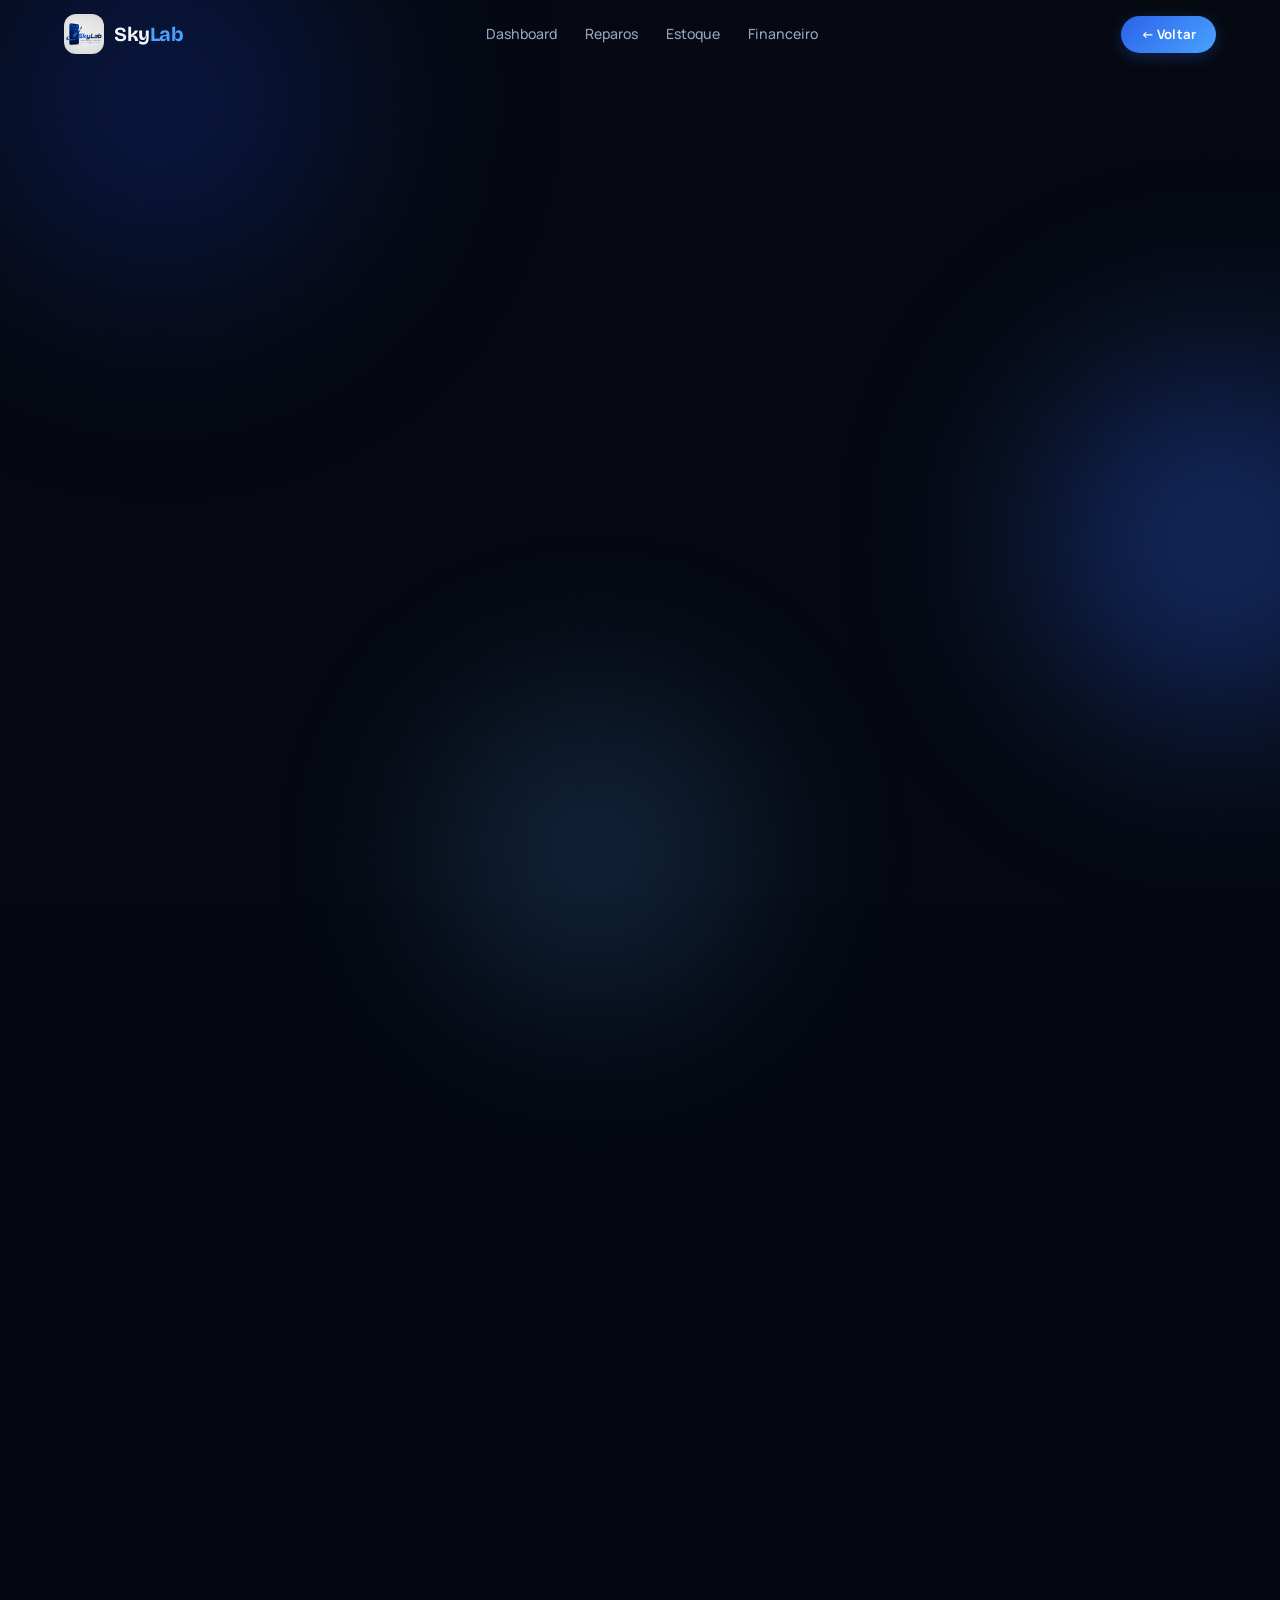
<file: pages/film.html>
<!DOCTYPE html>
<html lang="pt-BR">
<head>
  <meta charset="UTF-8" />
  <meta name="viewport" content="width=device-width, initial-scale=1.0" />
  <title>SkyLab TecGestor — Películas Compatíveis</title>
  <link rel="icon" type="image/png" href="../assets/logo.png" />
  <link rel="stylesheet" href="../style.css" />
  <style>
    .film-page{max-width:1040px;margin:0 auto;padding:20px 16px}
    .film-logo{display:flex;align-items:center;gap:8px;margin-bottom:24px}
    .film-logo img{width:32px;height:32px;border-radius:8px;object-fit:contain}
    .film-logo__text{font-size:.75rem;font-weight:700;color:var(--text-2)}
    .film-logo__sub{font-size:.6rem;color:var(--text-3);text-transform:uppercase;letter-spacing:.08em}

    .film-hero{text-align:center;margin-bottom:28px}
    .film-hero h1{font-size:1.9rem;font-weight:800;color:var(--text-1);line-height:1.2;margin-bottom:10px}
    .film-hero h1 span{color:var(--blue-bright)}
    .film-hero p{font-size:.88rem;color:var(--text-2);max-width:480px;margin:0 auto}

    .film-search-wrap{max-width:560px;margin:0 auto 12px;position:relative}
    .film-search{width:100%;background:rgba(255,255,255,.04);border:1px solid var(--border);border-radius:14px;padding:13px 16px 13px 44px;color:var(--text-1);font-size:.95rem;font-family:var(--f-body);outline:none;transition:.2s}
    .film-search:focus{border-color:var(--blue-bright);background:rgba(43,98,232,.05)}
    .film-search::placeholder{color:var(--text-3)}
    .film-search-icon{position:absolute;left:15px;top:50%;transform:translateY(-50%);color:var(--text-3);width:18px;height:18px}

    .film-recents{display:flex;align-items:center;gap:8px;justify-content:center;flex-wrap:wrap;margin-bottom:18px;font-size:.75rem;color:var(--text-3)}
    .film-recent-tag{display:inline-flex;align-items:center;gap:4px;background:rgba(255,255,255,.05);border:1px solid var(--border);border-radius:6px;padding:3px 10px;cursor:pointer;transition:.15s;color:var(--text-2);font-size:.72rem}
    .film-recent-tag:hover{border-color:var(--blue-bright);color:var(--blue-bright)}

    /* BRAND TABS */
    .brand-tabs{display:flex;gap:6px;justify-content:center;flex-wrap:wrap;margin-bottom:20px}
    .brand-tab{padding:7px 18px;border-radius:999px;border:1px solid var(--border);background:transparent;color:var(--text-2);font-size:.8rem;font-weight:600;cursor:pointer;transition:.15s;font-family:var(--f-body)}
    .brand-tab.active{background:var(--blue-core);border-color:var(--blue-core);color:#fff}
    .brand-tab:not(.active):hover{border-color:var(--border-hover);color:var(--text-1)}

    /* INFO PANELS */
    .film-info-row{display:grid;grid-template-columns:1fr 220px;gap:12px;margin-bottom:24px}
    .film-how{background:rgba(255,255,255,.03);border:1px solid var(--border);border-radius:14px;padding:16px}
    .film-how__icon{width:30px;height:30px;border-radius:8px;background:var(--blue-core);display:inline-flex;align-items:center;justify-content:center;margin-bottom:8px}
    .film-how__icon svg{width:16px;height:16px;color:#fff}
    .film-how h3{font-size:.82rem;font-weight:700;color:var(--text-1);margin-bottom:6px}
    .film-how p{font-size:.77rem;color:var(--text-2);line-height:1.5}
    .film-how a{color:var(--blue-bright);font-weight:600}
    .mold-guide{background:rgba(255,255,255,.03);border:1px solid var(--border);border-radius:14px;padding:14px}
    .mold-guide__title{font-size:.6rem;font-weight:800;text-transform:uppercase;letter-spacing:.1em;color:var(--text-3);margin-bottom:10px;text-align:center}
    .mold-icons{display:grid;grid-template-columns:repeat(4,1fr);gap:4px}
    .mold-icon{display:flex;flex-direction:column;align-items:center;gap:4px;padding:8px 4px}
    .mold-phone{width:28px;height:46px;border:2px solid var(--border-hover);border-radius:6px;position:relative;background:rgba(255,255,255,.04)}
    .mold-phone--notch::before{content:'';position:absolute;top:3px;left:50%;transform:translateX(-50%);width:12px;height:3px;background:var(--border-hover);border-radius:999px}
    .mold-phone--furo::before{content:'';position:absolute;top:5px;left:50%;transform:translateX(-50%);width:5px;height:5px;background:var(--border-hover);border-radius:50%}
    .mold-phone--gota::before{content:'';position:absolute;top:2px;left:50%;transform:translateX(-50%);width:8px;height:8px;background:var(--border-hover);border-radius:50% 50% 50% 50% / 60% 60% 40% 40%}
    .mold-phone--ilha::before{content:'';position:absolute;top:4px;left:50%;transform:translateX(-50%);width:14px;height:5px;background:var(--border-hover);border-radius:4px}
    .mold-label{font-size:.6rem;color:var(--text-3);font-weight:600;text-align:center}

    /* BRAND SECTIONS */
    .brand-section{background:rgba(255,255,255,.02);border:1px solid var(--border);border-radius:16px;overflow:hidden;margin-bottom:16px}
    .brand-section__header{display:flex;align-items:center;justify-content:space-between;padding:14px 18px;border-bottom:1px solid var(--border)}
    .brand-section__info{display:flex;align-items:center;gap:10px}
    .brand-icon{width:32px;height:32px;border-radius:8px;display:flex;align-items:center;justify-content:center;font-size:18px;font-weight:700}
    .brand-name{font-size:.9rem;font-weight:700;color:var(--text-1)}
    .molde-count{font-size:.72rem;color:var(--text-2);background:rgba(255,255,255,.06);padding:3px 10px;border-radius:999px;font-weight:600}
    .compat-note{display:flex;gap:8px;padding:10px 16px;background:rgba(245,158,11,.06);border-bottom:1px solid rgba(245,158,11,.15);font-size:.74rem;color:var(--amber)}
    .compat-note svg{width:14px;height:14px;flex-shrink:0;margin-top:1px}

    .compat-table{width:100%;border-collapse:collapse}
    .compat-table th{font-size:.6rem;font-weight:800;text-transform:uppercase;letter-spacing:.08em;color:var(--text-3);padding:10px 14px;text-align:left;border-bottom:1px solid var(--border)}
    .compat-table td{padding:12px 14px;border-bottom:1px solid rgba(255,255,255,.04);vertical-align:top}
    .compat-table tr:last-child td{border-bottom:none}
    .compat-table tbody tr:hover td{background:rgba(255,255,255,.02)}
    .molde-name{font-size:.85rem;font-weight:700;color:var(--text-1)}
    .molde-size{font-size:.7rem;color:var(--text-3);margin-bottom:4px}
    .cobre-badge{display:inline-flex;align-items:center;gap:4px;background:rgba(16,185,129,.08);border:1px solid rgba(16,185,129,.15);color:var(--emerald);border-radius:999px;padding:2px 10px;font-size:.62rem;font-weight:700;cursor:pointer;margin-top:4px}
    .model-tags{display:flex;flex-wrap:wrap;gap:5px}
    .model-tag{display:inline-block;background:rgba(255,255,255,.06);border:1px solid var(--border);border-radius:6px;padding:2px 9px;font-size:.72rem;color:var(--text-1);font-weight:500}
    .model-tag--primary{background:rgba(43,98,232,.1);border-color:rgba(43,98,232,.25);color:var(--blue-bright)}
    .cross-tag{display:inline-block;background:rgba(139,92,246,.08);border:1px solid rgba(139,92,246,.2);border-radius:6px;padding:2px 9px;font-size:.72rem;color:var(--purple);font-weight:500}
    .mold-note{display:flex;gap:6px;background:rgba(245,158,11,.06);border:1px solid rgba(245,158,11,.15);border-radius:8px;padding:8px 10px;font-size:.7rem;color:var(--amber);margin-top:8px;line-height:1.4}
    .mold-note svg{width:12px;height:12px;flex-shrink:0;margin-top:1px}
    .copy-btn{width:28px;height:28px;border-radius:7px;border:1px solid var(--border);background:rgba(255,255,255,.03);color:var(--text-3);display:flex;align-items:center;justify-content:center;cursor:pointer;transition:.15s}
    .copy-btn:hover{background:rgba(255,255,255,.08);color:var(--text-1)}
    .copy-btn svg{width:13px;height:13px}

    /* SEARCH RESULTS */
    .search-result-section{display:none}
    .search-result-section.visible{display:block}
    .brand-sections.hide-when-search{display:none}

    .film-footer{text-align:center;padding:24px 0 8px;font-size:.7rem;color:var(--text-3);border-top:1px solid var(--border);margin-top:24px}
    .film-footer a{color:var(--text-3)}

    @media(max-width:640px){.film-info-row{grid-template-columns:1fr}.film-hero h1{font-size:1.4rem}.compat-table th:nth-child(3),.compat-table td:nth-child(3){display:none}}
  </style>
</head>
<body>
  <div class="noise" aria-hidden="true"></div>
  <div class="orb orb--a" aria-hidden="true"></div>
  <div class="orb orb--b" aria-hidden="true"></div>
  <div class="orb orb--c" aria-hidden="true"></div>
  <nav class="nav" id="nav"><div class="nav__inner"><a href="../home.html" class="nav__brand"><img src="../assets/logo.png" alt="SkyLab" class="nav__brand-mark" onerror="this.onerror=null;this.style.display='none';this.nextElementSibling.style.display='inline-flex';"/><span class="nav__brand-fallback">SL</span><span class="nav__brand-text">Sky<em>Lab</em></span></a><div class="nav__links"><a href="../home.html">Dashboard</a><a href="technical-control.html">Reparos</a><a href="inventory.html">Estoque</a><a href="billing.html">Financeiro</a></div><div class="nav__right"><a href="../home.html" class="btn btn--nav">← Voltar</a><button class="nav__toggle" id="navToggle" aria-label="Menu"><span></span><span></span><span></span></button></div></div><div class="nav__mobile" id="navMobile"><a href="../home.html">Dashboard</a><a href="technical-control.html">Controle Técnico</a><a href="inventory.html">Estoque</a><a href="billing.html">Cobranças</a><a href="warranty.html">Garantias</a><a href="settings.html">Configurações</a></div></nav>

  <div class="page-content">
    <div class="film-page reveal">

      <!-- Logo -->
      <div class="film-logo">
        <img src="../assets/logo.png" alt="SkyLab" onerror="this.style.display='none'" />
        <div>
          <div class="film-logo__text">SkyLab<strong style="color:var(--blue-bright)">Pro</strong></div>
          <div class="film-logo__sub">Módulo de Compatibilidade</div>
        </div>
      </div>

      <!-- Hero -->
      <div class="film-hero">
        <h1>Lista Oficial de <span>Compatibilidade</span></h1>
        <p>Cruze dados entre dezenas de marcas. Descubra quais películas do seu stock servem noutros aparelhos e otimize o seu inventário instantaneamente.</p>
      </div>

      <!-- Search -->
      <div class="film-search-wrap">
        <svg class="film-search-icon" viewBox="0 0 24 24" fill="none" stroke="currentColor" stroke-width="2"><circle cx="11" cy="11" r="8"/><path d="m21 21-4.3-4.3"/></svg>
        <input class="film-search" id="film-search" placeholder="Ex: iPhone 13, Moto G30, A54..." autocomplete="off" />
      </div>
      <div class="film-recents" id="film-recents">
        <span>↩ Recentes:</span>
        <!-- populated by JS -->
      </div>

      <!-- Brand tabs -->
      <div class="brand-tabs">
        <button class="brand-tab active" onclick="setBrand('all',this)">Todas</button>
        <button class="brand-tab" onclick="setBrand('apple',this)">Apple</button>
        <button class="brand-tab" onclick="setBrand('samsung',this)">Samsung</button>
        <button class="brand-tab" onclick="setBrand('motorola',this)">Motorola</button>
        <button class="brand-tab" onclick="setBrand('xiaomi',this)">Xiaomi</button>
        <button class="brand-tab" onclick="setBrand('ecras',this)">Ecrãs UV</button>
      </div>

      <!-- Info panels -->
      <div class="film-info-row">
        <div class="film-how">
          <div class="film-how__icon"><svg viewBox="0 0 24 24" fill="none" stroke="currentColor" stroke-width="2"><circle cx="12" cy="12" r="10"/><path d="M12 16v-4M12 8h.01"/></svg></div>
          <h3>COMO FUNCIONA?</h3>
          <p>Digite um modelo. O aparelho procurado fica a <a>Azul</a>. Todos os outros na mesma linha partilham o mesmo molde físico. Use a opção de cópia na tabela para partilhar com clientes.</p>
        </div>
        <div class="mold-guide">
          <div class="mold-guide__title">Guia de Moldes Frontais</div>
          <div class="mold-icons">
            <div class="mold-icon"><div class="mold-phone mold-phone--notch"></div><div class="mold-label">Notch</div></div>
            <div class="mold-icon"><div class="mold-phone mold-phone--furo"></div><div class="mold-label">Furo</div></div>
            <div class="mold-icon"><div class="mold-phone mold-phone--gota"></div><div class="mold-label">Gota</div></div>
            <div class="mold-icon"><div class="mold-phone mold-phone--ilha"></div><div class="mold-label">Ilha</div></div>
          </div>
        </div>
      </div>

      <!-- Search Results -->
      <div id="search-results" class="search-result-section">
        <div style="margin-bottom:14px;display:flex;align-items:center;justify-content:space-between">
          <span id="search-result-label" style="font-size:.82rem;color:var(--text-2)"></span>
          <button onclick="clearSearch()" style="font-size:.75rem;color:var(--text-3);background:none;border:none;cursor:pointer;padding:4px 8px">✕ Limpar</button>
        </div>
        <div id="search-results-content"></div>
      </div>

      <!-- Brand Sections -->
      <div id="brand-sections">
        <!-- Apple -->
        <div class="brand-section" data-brand="apple">
          <div class="brand-section__header">
            <div class="brand-section__info">
              <div class="brand-icon" style="background:#000;color:#fff;font-size:14px">🍎</div>
              <span class="brand-name">Apple (iPhone e Watch)</span>
            </div>
            <span class="molde-count">11 Moldes Base</span>
          </div>
          <div class="compat-note"><svg viewBox="0 0 24 24" fill="none" stroke="currentColor" stroke-width="2"><path d="m21.73 18-8-14a2 2 0 0 0-3.48 0l-8 14A2 2 0 0 0 4 21h16a2 2 0 0 0 1.73-3Z"/><path d="M12 9v4M12 17h.01"/></svg><span><strong>Nota de Estoque:</strong> Películas 100% transparentes (sem borda preta) têm maior flexibilidade de cruzamento entre gerações 13 e 15. As com borda preta exigem respeito ao design do recorte.</span></div>
          <table class="compat-table">
            <thead><tr><th>Estrutura / Molde</th><th>Compatibilidade Interna</th><th>Cruzamento Externo</th><th>Ações</th></tr></thead>
            <tbody id="apple-tbody"></tbody>
          </table>
        </div>

        <!-- Samsung -->
        <div class="brand-section" data-brand="samsung">
          <div class="brand-section__header">
            <div class="brand-section__info">
              <div class="brand-icon" style="background:#1428A0;color:#fff;font-size:10px;font-weight:800">SAM</div>
              <span class="brand-name">Samsung</span>
            </div>
            <span class="molde-count">9 Moldes Base</span>
          </div>
          <table class="compat-table">
            <thead><tr><th>Estrutura / Molde</th><th>Compatibilidade Interna</th><th>Cruzamento Externo</th><th>Ações</th></tr></thead>
            <tbody id="samsung-tbody"></tbody>
          </table>
        </div>

        <!-- Motorola -->
        <div class="brand-section" data-brand="motorola">
          <div class="brand-section__header">
            <div class="brand-section__info">
              <div class="brand-icon" style="background:#5C6BC0;color:#fff;font-size:18px">M</div>
              <span class="brand-name">Motorola / Lenovo</span>
            </div>
            <span class="molde-count">6 Moldes Base</span>
          </div>
          <table class="compat-table">
            <thead><tr><th>Estrutura / Molde</th><th>Compatibilidade Interna</th><th>Cruzamento Externo</th><th>Ações</th></tr></thead>
          <tbody id="motorola-tbody"></tbody>
          </table>
        </div>

        <!-- Xiaomi -->
        <div class="brand-section" data-brand="xiaomi">
          <div class="brand-section__header">
            <div class="brand-section__info">
              <div class="brand-icon" style="background:#FF6900;color:#fff;font-size:14px;font-weight:900">Mi</div>
              <span class="brand-name">Xiaomi / Redmi / POCO</span>
            </div>
            <span class="molde-count">4 Moldes Base</span>
          </div>
          <table class="compat-table">
            <thead><tr><th>Estrutura / Molde</th><th>Compatibilidade Interna</th><th>Cruzamento Externo</th><th>Ações</th></tr></thead>
          <tbody id="xiaomi-tbody"></tbody>
          </table>
        </div>

        <!-- Ecrãs UV -->
        <div class="brand-section" data-brand="ecras" style="display:none">
          <div class="brand-section__header">
            <div class="brand-section__info">
              <div class="brand-icon" style="background:linear-gradient(135deg,#7c3aed,#06b6d4);color:#fff;font-size:11px;font-weight:800">UV</div>
              <span class="brand-name">Películas Ecrãs UV (Vidro Líquido)</span>
            </div>
            <span class="molde-count">Universal</span>
          </div>
          <div style="padding:20px 18px;font-size:.83rem;color:var(--text-2);line-height:1.6">
            <p>As películas de ecrã UV são universais e não requerem molde específico. São aplicadas com luz UV e aderem a qualquer formato de tela. Compatíveis com <strong style="color:var(--text-1)">todos os modelos listados</strong> nesta base de dados.</p>
            <br>
            <p style="color:var(--text-3);font-size:.75rem">⚠ Cuidado com telas perfuradas (furo) e com sensor de Face ID — pode interferir na biometria se aplicada incorretamente.</p>
          </div>
        </div>
      </div>

      <div class="film-footer">&copy; 2026 TECGESTOR PRO ECOSYSTEM<br><a>Base de Dados de Supply Chain Inteligente</a></div>

    </div>
  </div>

  <script>
    /* ── COMPAT DATA ── */
    const DATA = {
      apple: [
        { name:'Clássico (4.7")', internal:['iPhone 6','6S','7','8','SE (2020)','SE (2022)'], cross:['Exclusivo Apple'], count:6 },
        { name:'Plus (5.5")',       internal:['iPhone 6 Plus','6S Plus','7 Plus','8 Plus'],    cross:['Exclusivo Apple'], count:4 },
        { name:'Mini (5.4")',       internal:['iPhone 12 Mini','13 Mini'],                      cross:['Exclusivo Apple'], count:2 },
        { name:'OLED Base (5.8")',  internal:['iPhone X','XS','11 Pro'],                       cross:['Exclusivo Apple'], count:3 },
        { name:'LCD/OLED G1 (6.1")',internal:['iPhone XR','11'],                               cross:['Exclusivo Apple'], count:2 },
        { name:'Série 12 (6.1")',   internal:['iPhone 12','12 Pro'],                           cross:['Exclusivo Apple'], count:2, note:'Telas perfeitamente planas (Ceramic Shield). Limpeza redobrada necessária nas extremidades.' },
        { name:'Notch Padrão (6.1")',internal:['iPhone 13','13 Pro','14'],                     cross:['Exclusivo Apple'], count:3 },
        { name:'Ilha Dinâmica (6.1")',internal:['iPhone 14 Pro','15','15 Pro','16'],            cross:['Exclusivo Apple'], count:4, note:'Atenção redobrada ao alinhamento do sensor TrueDepth para não afetar o Face ID.' },
        { name:'Max/Plus Notch (6.7")',internal:['iPhone 12 Pro Max','13 Pro Max','14 Plus'],  cross:['Exclusivo Apple'], count:3 },
        { name:'Max/Plus Ilha (6.7")',internal:['iPhone 14 Pro Max','15 Plus','15 Pro Max','16 Plus'],cross:['Exclusivo Apple'],count:4,note:'Atenção redobrada ao alinhamento do sensor TrueDepth para não afetar o Face ID.' },
        { name:'Watch (40mm/44mm)', internal:['Série 4','Série 5','Série 6','SE'],             cross:['Exclusivo Apple'], count:4 }
      ],
      samsung: [
        { name:'Intermediário Gota', internal:['A15','A24 (4G/5G)','A25 (4G/5G)','M34','A34 (4G/5G)','M15'], cross:['Oppo F19','OnePlus Nord 2','Realme 9','Vivo Y100'], count:6 },
        { name:'Universal A05',      internal:['A05','A05s','A06','A06 5G','A06S','M14','A14'], cross:['Poco C65','Redmi 13C','Realme Note 50','C51','Moto G50','G20','G06'], count:7 },
        { name:'Infinity-V Clássico',internal:['A12','M12','A03','A03s','A03 Core','A32 5G','A02','A13','A70'], cross:['Realme 7I','Moto G10','G20','G30','E7 Plus','Infinix Hot 30i'], count:9 },
        { name:'Série A52 (Furo)',   internal:['A52','A52s 5G','A53','A51','A31','S20 FE','S20 Lite','M31s'], cross:['Moto G52','G84','Edge 30','Mi 11 Lite','Redmi Note 10S','Note 11','Realme 8'], count:8, note:'Biometria sob o ecrã. Aconselhe o cliente a recadastrar a impressão digital pós-instalação.' },
        { name:'Infinity-U Clássico',internal:['A30s','A30','A50','A50s','A20','M21','M30','M31','F41','Note 8'], cross:['Moto One Zoom','G8 Play','One Macro','Redmi Note 7','Note 8','LG K22'], count:10 },
        { name:'Micro-Bloco A04',    internal:['A04','A04s','A04e','A04 Core','A02 Core','A02s'], cross:['Moto G04','G73','G32','Série E14','Redmi Note 12'], count:6 },
        { name:'Furo Lateral (A11)', internal:['A11','M11'], cross:['Moto G32','G71S','Redmi Note 11S','Poco M3 5G','Oppo F11 Pro','Vivo V15'], count:2 },
        { name:'Premium Falso-Curvo',internal:['G52','G82','G84','G72','Edge 30'], cross:['Galaxy A52s 5G','S23+','S20 FE','Mi 11 Lite','Redmi Note 11'], count:5, note:'Painéis pOLED. Evite espalhar o adesivo pressionando as bordas com demasiada força.' },
        { name:'Lançamentos 2026',   internal:['G15','G35','G75','G06'], cross:['G00 (Cruza com Redmi 14C)','G15 (Cruza com Realme C55)'], count:4 }
      ],
      motorola: [
        { name:'G Padrão (Gota)',        internal:['G10','G20','G30','G50','E7 Plus','E7 Power','G9 Play'], cross:['Galaxy A02s','A03','A03s','A12','M12','Infinix Hot 10'], count:7 },
        { name:'Entalhe Gota Antigo',    internal:['G8 Play','G7','G7 Plus','E6s','E6 Plus','One Macro'], cross:['Galaxy A10','A10s','M10','A30','A50','Redmi 8','LG K22'], count:6 },
        { name:'Intermediário Compacto', internal:['G04','G04s','G24','G24 Power','G13','G23','G32','G73','E13','E14'], cross:['Galaxy A04','Redmi Note 12','Infinix Hot 50I/30','Poco X6'], count:10 },
        { name:'Alta Atualização (Furo)',internal:['G54','G71','G62','G53','G32','G13','G22','G14'], cross:['Infinix Hot 30/40','Poco F5 Pro','Redmi Note 13','Note 30 Pro'], count:8 },
        { name:'Premium Falso-Curvo',    internal:['G52','G82','G84','G72','Edge 30'], cross:['Galaxy A52s 5G','S23+','S20 FE','Mi 11 Lite','Redmi Note 11'], count:5, note:'Painéis pOLED. Evite espalhar o adesivo pressionando as bordas com demasiada força.' },
        { name:'Lançamentos 2026',       internal:['G15','G35','G75','G06'], cross:['G00 (Cruza com Redmi 14C)','G15 (Cruza com Realme C55)'], count:4 }
      ],
      xiaomi: [
        { name:'Super-Bloco Note 13',  internal:['Redmi Note 13 4G','Note 13 Pro 5G','Note 11 Pro','Note 11E Pro','Poco X4 Pro','X6','F5','Xiaomi 13T'], cross:['Infinix Note 30 Pro','Hot 40','Moto G54','G71S','Zenfone 7'], count:8, note:'Modelos Pro com sensor de digital no ecrã requerem pressão firme na zona biométrica ao colar.' },
        { name:'Entrada Massiva 13C',  internal:['Redmi 13C','14C','A3','A4','Poco C65','C75'], cross:['Galaxy A05','A05s','A06','Realme Note 50','C51','Moto G06'], count:6 },
        { name:'Histórico 8/7',        internal:['Redmi Note 8','Note 7','10A','9A','9C','Xiaomi Mi 8A','Poco C3'], cross:['Galaxy A20','A30','A50','Moto G7','G8 Play','Zenfone 8 Flip'], count:7 },
        { name:'Evolutivo Note 12',    internal:['Redmi Note 12','Note 12 Explorer','Poco X5','M6 Pro'], cross:['Infinix Zero','Moto Edge 20 Lite'], count:4 }
      ]
    };

    let activeBrand='all', searchQ='', recents=JSON.parse(localStorage.getItem('film_recents')||'[]');

    /* ── RENDER ALL ── */
    function renderAll(){
      renderBrand('apple');
      renderBrand('samsung');
      renderBrand('motorola');
      renderBrand('xiaomi');
      renderRecents();
    }

    function renderBrand(brand){
      const tbody=document.getElementById(brand+'-tbody');
      if(!tbody) return;
      tbody.innerHTML=DATA[brand].map((m,i)=>rowHtml(brand,m,i)).join('');
    }

    function rowHtml(brand,m,idx){
      const internalTags=m.internal.map(s=>`<span class="model-tag">${esc(s)}</span>`).join('');
      const crossTags=m.cross.map(s=>`<span class="cross-tag">${esc(s)}</span>`).join('');
      const noteHtml=m.note?`<div class="mold-note"><svg viewBox="0 0 24 24" fill="none" stroke="currentColor" stroke-width="2"><path d="m21.73 18-8-14a2 2 0 0 0-3.48 0l-8 14A2 2 0 0 0 4 21h16a2 2 0 0 0 1.73-3Z"/><path d="M12 9v4M12 17h.01"/></svg><span>${esc(m.note)}</span></div>`:'' ;
      const copyText=`${m.name}\nCompatível: ${m.internal.join(', ')}\nCruza com: ${m.cross.join(', ')}`;
      return `<tr>
        <td>
          <div class="molde-name">${esc(m.name)}</div>
          <span class="cobre-badge" title="Modelos internos">✓ COBRE ${m.count} MODELOS</span>
          ${noteHtml}
        </td>
        <td><div class="model-tags">${internalTags}</div></td>
        <td><div class="model-tags">${crossTags}</div></td>
        <td>
          <button class="copy-btn" onclick="copyMold(${JSON.stringify(copyText)})" title="Copiar">
            <svg viewBox="0 0 24 24" fill="none" stroke="currentColor" stroke-width="2"><rect width="14" height="14" x="8" y="8" rx="2"/><path d="M4 16c-1.1 0-2-.9-2-2V4c0-1.1.9-2 2-2h10c1.1 0 2 .9 2 2"/></svg>
          </button>
        </td>
      </tr>`;
    }

    /* ── BRAND FILTER ── */
    window.setBrand=function(brand,btn){
      activeBrand=brand;
      document.querySelectorAll('.brand-tab').forEach(b=>b.classList.remove('active'));
      btn.classList.add('active');
      document.querySelectorAll('.brand-section').forEach(s=>{
        if(brand==='all') s.style.display='';
        else s.style.display=s.dataset.brand===brand?'':'none';
      });
    };

    /* ── SEARCH ── */
    document.getElementById('film-search').addEventListener('input',function(){
      searchQ=this.value.toLowerCase().trim();
      if(!searchQ){ clearSearch(); return; }
      doSearch(searchQ);
    });

    function doSearch(q){
      const resultsEl=document.getElementById('search-results');
      const contentEl=document.getElementById('search-results-content');
      const labelEl=document.getElementById('search-result-label');
      document.getElementById('brand-sections').style.display='none';
      resultsEl.classList.add('visible');

      // find matching rows
      let found=[];
      for(const [brand,rows] of Object.entries(DATA)){
        for(const row of rows){
          const allModels=[...row.internal,...row.cross];
          const match=allModels.filter(m=>m.toLowerCase().includes(q));
          if(match.length) found.push({brand,row,match});
        }
      }

      if(!found.length){
        labelEl.textContent=`Nenhum resultado para "${q}"`;
        contentEl.innerHTML=`<div style="text-align:center;padding:40px;color:var(--text-3);font-size:.88rem">Nenhum molde encontrado para esse modelo.</div>`;
        return;
      }

      // save recent
      addRecent(document.getElementById('film-search').value.trim());
      labelEl.textContent=`${found.length} molde(s) encontrado(s) para "${q}"`;

      contentEl.innerHTML=found.map(({brand,row,match})=>{
        const allInternal=row.internal.map(s=>{
          const hl=s.toLowerCase().includes(q);
          return `<span class="model-tag${hl?' model-tag--primary':''}">${esc(s)}</span>`;
        }).join('');
        const allCross=row.cross.map(s=>`<span class="cross-tag">${esc(s)}</span>`).join('');
        const copyText=`${row.name}\nCompatível: ${row.internal.join(', ')}\nCruza com: ${row.cross.join(', ')}`;
        const brandName={apple:'Apple',samsung:'Samsung',motorola:'Motorola',xiaomi:'Xiaomi'}[brand]||brand;
        return `<div class="brand-section" style="margin-bottom:12px">
          <div class="brand-section__header" style="padding:10px 14px">
            <span class="brand-name" style="font-size:.82rem">${esc(brandName)} — ${esc(row.name)}</span>
            <button class="copy-btn" onclick="copyMold(${JSON.stringify(copyText)})"><svg viewBox="0 0 24 24" fill="none" stroke="currentColor" stroke-width="2"><rect width="14" height="14" x="8" y="8" rx="2"/><path d="M4 16c-1.1 0-2-.9-2-2V4c0-1.1.9-2 2-2h10c1.1 0 2 .9 2 2"/></svg></button>
          </div>
          <div style="padding:12px 14px">
            <div style="font-size:.62rem;font-weight:800;text-transform:uppercase;color:var(--text-3);margin-bottom:6px">Compatibilidade Interna</div>
            <div class="model-tags" style="margin-bottom:10px">${allInternal}</div>
            <div style="font-size:.62rem;font-weight:800;text-transform:uppercase;color:var(--text-3);margin-bottom:6px">Cruzamento Externo</div>
            <div class="model-tags">${allCross}</div>
            ${row.note?`<div class="mold-note" style="margin-top:10px"><svg viewBox="0 0 24 24" fill="none" stroke="currentColor" stroke-width="2" style="width:12px;height:12px;flex-shrink:0"><path d="m21.73 18-8-14a2 2 0 0 0-3.48 0l-8 14A2 2 0 0 0 4 21h16a2 2 0 0 0 1.73-3Z"/><path d="M12 9v4M12 17h.01"/></svg><span>${esc(row.note)}</span></div>`:''}
          </div>
        </div>`;
      }).join('');
    }

    window.clearSearch=function(){
      document.getElementById('film-search').value='';
      searchQ='';
      document.getElementById('search-results').classList.remove('visible');
      document.getElementById('brand-sections').style.display='';
    };

    /* ── RECENTS ── */
    function addRecent(q){
      if(!q) return;
      recents=recents.filter(r=>r.toLowerCase()!==q.toLowerCase());
      recents.unshift(q);
      if(recents.length>6) recents=recents.slice(0,6);
      localStorage.setItem('film_recents',JSON.stringify(recents));
      renderRecents();
    }
    function renderRecents(){
      const el=document.getElementById('film-recents');
      if(!recents.length){el.style.display='none';return;}
      el.style.display='flex';
      el.innerHTML='<span>↩ Recentes:</span>'+recents.map(r=>`<span class="film-recent-tag" onclick="searchRecent('${esc(r)}')">${esc(r)}</span>`).join('');
    }
    window.searchRecent=function(q){
      document.getElementById('film-search').value=q;
      doSearch(q.toLowerCase());
    };

    /* ── COPY ── */
    window.copyMold=function(text){
      navigator.clipboard.writeText(text).then(()=>{
        const t=document.createElement('div');
        t.style.cssText='position:fixed;top:72px;right:16px;background:var(--emerald);color:#fff;padding:8px 14px;border-radius:10px;font-size:.78rem;font-weight:700;z-index:999';
        t.textContent='✓ Copiado!';document.body.appendChild(t);
        setTimeout(()=>{t.style.opacity='0';t.style.transition='.3s';setTimeout(()=>t.remove(),300)},2000);
      });
    };

    function esc(s){return String(s||'').replace(/[&<>"']/g,c=>({'&':'&amp;','<':'&lt;','>':'&gt;','"':'&quot;',"'":'&#39;'}[c]));}

    /* ── INIT ── */
    renderAll();

    /* Nav toggle */
    document.getElementById('navToggle').addEventListener('click',()=>document.getElementById('navMobile').classList.toggle('open'));
  </script>
</body>
</html>
</file>
<file: style.css>
/* =========================================================
   SKYLAB TECGESTOR — Design System
   Liquid glass · dark premium · diagnostic-panel aesthetic
   ========================================================= */

@import url('https://fonts.googleapis.com/css2?family=Bricolage+Grotesque:opsz,wght@12..96,400;12..96,500;12..96,600;12..96,700;12..96,800&family=Manrope:wght@400;500;600;700&family=JetBrains+Mono:wght@400;500&display=swap');

/* ── CSS Variables ────────────────────────────────────── */
:root {
  /* Background */
  --void: #050810;
  --void-card: #0a0e1a;

  /* Glass */
  --border: rgba(166, 206, 255, 0.12);
  --border-hover: rgba(79, 168, 255, 0.45);
  --glass-bg: linear-gradient(180deg, rgba(255,255,255,0.06), rgba(255,255,255,0.012));
  --glass-blur: blur(20px) saturate(150%);
  --orb-blur: 90px;

  /* Brand Blue */
  --blue-deep: #11308f;
  --blue-core: #2b62e8;
  --blue-bright: #49a3ff;
  --ice: #bfe6ff;

  /* Accent Colors */
  --emerald: #10b981;
  --emerald-glow: rgba(16, 185, 129, 0.25);
  --purple: #8b5cf6;
  --purple-glow: rgba(139, 92, 246, 0.25);
  --orange: #f97316;
  --orange-glow: rgba(249, 115, 22, 0.25);
  --pink: #ec4899;
  --pink-glow: rgba(236, 72, 153, 0.25);
  --red: #ef4444;
  --red-glow: rgba(239, 68, 68, 0.25);
  --amber: #f59e0b;
  --amber-glow: rgba(245, 158, 11, 0.25);
  --cyan: #06b6d4;
  --cyan-glow: rgba(6, 182, 212, 0.25);
  --teal: #14b8a6;

  /* WhatsApp */
  --wa: #25d366;
  --wa-glow: rgba(37, 211, 102, 0.35);

  /* Text */
  --text-1: #f3f7fc;
  --text-2: #93a4c2;
  --text-3: #5a6c8c;

  /* Typography */
  --f-display: 'Bricolage Grotesque', 'Manrope', sans-serif;
  --f-body: 'Manrope', -apple-system, sans-serif;
  --f-mono: 'JetBrains Mono', monospace;

  /* Shapes */
  --r-s: 12px;
  --r-m: 18px;
  --r-l: 28px;
  --r-xl: 36px;

  /* Transitions */
  --ease: cubic-bezier(.22, .61, .36, 1);
  --ease-bounce: cubic-bezier(.34, 1.56, .64, 1);
  --container: 1200px;
}

/* ── Reset ────────────────────────────────────────────── */
*, *::before, *::after {
  margin: 0; padding: 0; box-sizing: border-box;
}

html {
  scroll-behavior: smooth;
  -webkit-font-smoothing: antialiased;
  -moz-osx-font-smoothing: grayscale;
}

body {
  background: var(--void);
  color: var(--text-1);
  font-family: var(--f-body);
  font-size: 16px;
  line-height: 1.6;
  overflow-x: hidden;
  position: relative;
  min-height: 100vh;
  display: flex;
  flex-direction: column;
}

img { display: block; max-width: 100%; }

a, button {
  color: inherit;
  text-decoration: none;
  -webkit-tap-highlight-color: transparent;
  touch-action: manipulation;
}

ul { list-style: none; }
button { font: inherit; background: none; border: none; cursor: pointer; }
input, select, textarea {
  font: inherit;
  color: inherit;
  background: transparent;
}

.mono { font-family: var(--f-mono); letter-spacing: .04em; }

.container {
  width: 100%;
  max-width: var(--container);
  margin-inline: auto;
  padding-inline: 24px;
}

/* ── Ambient Background ───────────────────────────────── */
.noise {
  position: fixed; inset: 0; z-index: 0; pointer-events: none;
  opacity: .035; mix-blend-mode: overlay;
  background-image: url("data:image/svg+xml,%3Csvg xmlns='http://www.w3.org/2000/svg' width='120' height='120'%3E%3Cfilter id='n'%3E%3CfeTurbulence type='fractalNoise' baseFrequency='0.9' numOctaves='2' stitchTiles='stitch'/%3E%3C/filter%3E%3Crect width='100%25' height='100%25' filter='url(%23n)'/%3E%3C/svg%3E");
}

.orb {
  position: fixed; z-index: 0; border-radius: 50%;
  filter: blur(var(--orb-blur)); pointer-events: none;
  opacity: .55; will-change: transform;
}
.orb--a {
  width: 560px; height: 560px; top: -180px; left: -120px;
  background: radial-gradient(circle, var(--blue-deep), transparent 70%);
  animation: drift-a 26s ease-in-out infinite;
}
.orb--b {
  width: 520px; height: 520px; top: 280px; right: -200px;
  background: radial-gradient(circle, var(--blue-core), transparent 70%);
  animation: drift-b 32s ease-in-out infinite;
}
.orb--c {
  width: 420px; height: 420px; bottom: -160px; left: 30%;
  background: radial-gradient(circle, var(--blue-bright), transparent 72%);
  opacity: .3;
  animation: drift-a 38s ease-in-out infinite reverse;
}

@keyframes drift-a {
  0%, 100% { transform: translate(0, 0); }
  50% { transform: translate(40px, 30px); }
}
@keyframes drift-b {
  0%, 100% { transform: translate(0, 0); }
  50% { transform: translate(-50px, 40px); }
}

/* ── Glass Surface ────────────────────────────────────── */
.glass {
  background: var(--glass-bg);
  backdrop-filter: var(--glass-blur);
  -webkit-backdrop-filter: var(--glass-blur);
  border: 1px solid var(--border);
  position: relative;
}
.glass::before {
  content: '';
  position: absolute; inset: 0;
  border-radius: inherit;
  background: radial-gradient(120% 70% at 12% -10%, rgba(255,255,255,0.12), transparent 55%);
  pointer-events: none;
}

/* ── Reveal Animation ─────────────────────────────────── */
.reveal {
  opacity: 0;
  transform: translateY(22px);
  transition: opacity .8s var(--ease), transform .8s var(--ease);
  transition-delay: calc(var(--index, 0) * 90ms);
}
.reveal.is-visible { opacity: 1; transform: translateY(0); }

/* ── Banner ───────────────────────────────────────────── */
.banner {
  position: relative; z-index: 40;
  display: flex; align-items: center; justify-content: center; gap: 14px;
  padding: 10px 44px 10px 16px;
  background: linear-gradient(90deg, var(--blue-deep), var(--blue-core));
  font-size: .82rem; font-weight: 600; letter-spacing: .01em;
  text-align: center;
  transition: max-height .4s var(--ease), opacity .4s var(--ease), padding .4s var(--ease);
  overflow: hidden; max-height: 60px;
}
.banner__dot {
  display: inline-block; width: 6px; height: 6px; border-radius: 50%;
  background: #fff; margin-right: 6px; vertical-align: middle;
  box-shadow: 0 0 0 0 rgba(255,255,255,.6);
  animation: pulse-dot 1.8s ease-in-out infinite;
}
.banner__close {
  position: absolute; right: 14px; top: 50%; transform: translateY(-50%);
  width: 26px; height: 26px; display: flex; align-items: center; justify-content: center;
  border-radius: 50%; opacity: .8;
  transition: opacity .2s var(--ease), background .2s var(--ease);
}
.banner__close:hover { opacity: 1; background: rgba(255,255,255,.15); }
.banner.is-hidden { max-height: 0; padding-top: 0; padding-bottom: 0; opacity: 0; }

.banner--warning {
  background: linear-gradient(90deg, #b45309, #d97706);
}
.banner--danger {
  background: linear-gradient(90deg, #dc2626, #ef4444);
}

@keyframes pulse-dot {
  0%, 100% { box-shadow: 0 0 0 0 rgba(255,255,255,.5); }
  50% { box-shadow: 0 0 0 5px rgba(255,255,255,0); }
}

/* ── Navbar ───────────────────────────────────────────── */
.nav {
  position: sticky; top: 0; z-index: 30;
  padding: 14px 0;
  transition: padding .35s var(--ease), background .35s var(--ease);
}
.nav.is-scrolled {
  padding: 8px 0;
  background: rgba(5, 8, 16, 0.85);
  backdrop-filter: blur(20px) saturate(150%);
  -webkit-backdrop-filter: blur(20px) saturate(150%);
  border-bottom: 1px solid var(--border);
}
.nav__inner {
  max-width: var(--container);
  margin-inline: auto;
  padding-inline: 24px;
  display: flex;
  align-items: center;
  justify-content: space-between;
  gap: 20px;
}
.nav__brand {
  display: flex; align-items: center; gap: 10px;
  font-family: var(--f-display);
  font-size: 1.25rem; font-weight: 700;
  letter-spacing: -.02em;
  white-space: nowrap;
}
.nav__brand-mark {
  width: 40px; height: 40px;
  border-radius: var(--r-s);
  object-fit: cover;
}
.nav__brand-fallback {
  display: none;
  width: 40px; height: 40px;
  border-radius: var(--r-s);
  background: linear-gradient(135deg, var(--blue-core), var(--blue-deep));
  color: #fff;
  font-weight: 800; font-size: .9rem;
  align-items: center; justify-content: center;
}
.nav__brand-text em {
  font-style: normal;
  color: var(--blue-bright);
}
.nav__brand-sub {
  font-size: .6rem;
  text-transform: uppercase;
  letter-spacing: .2em;
  color: var(--text-3);
  font-family: var(--f-body);
  font-weight: 500;
}

.nav__links {
  display: flex; gap: 28px;
}
.nav__links a {
  font-size: .88rem; font-weight: 500;
  color: var(--text-2);
  transition: color .25s var(--ease);
  position: relative;
}
.nav__links a::after {
  content: '';
  position: absolute; left: 0; bottom: -4px;
  width: 0; height: 2px;
  background: var(--blue-bright);
  border-radius: 1px;
  transition: width .3s var(--ease);
}
.nav__links a:hover { color: var(--text-1); }
.nav__links a:hover::after { width: 100%; }

.nav__right {
  display: flex; align-items: center; gap: 12px;
}

/* Status Pill */
.status-pill {
  display: inline-flex; align-items: center; gap: 8px;
  padding: 6px 14px; border-radius: 999px;
  background: rgba(37, 211, 102, 0.08);
  border: 1px solid rgba(37, 211, 102, 0.2);
  font-size: .75rem; font-weight: 600;
  color: var(--wa);
}
.status-pill__dot {
  width: 7px; height: 7px; border-radius: 50%;
  background: var(--wa);
  box-shadow: 0 0 0 0 var(--wa-glow);
  animation: pulse-dot-green 1.8s ease-in-out infinite;
}
@keyframes pulse-dot-green {
  0%, 100% { box-shadow: 0 0 0 0 var(--wa-glow); }
  50% { box-shadow: 0 0 0 5px transparent; }
}

/* Nav Icon Buttons */
.nav__icon-btn {
  position: relative;
  width: 40px; height: 40px;
  border-radius: var(--r-s);
  display: flex; align-items: center; justify-content: center;
  color: var(--text-2);
  transition: color .2s, background .2s;
}
.nav__icon-btn:hover {
  color: var(--text-1);
  background: rgba(255,255,255,.06);
}
.nav__icon-btn svg { width: 20px; height: 20px; }
.nav__badge {
  position: absolute; top: 4px; right: 4px;
  width: 8px; height: 8px; border-radius: 50%;
  background: var(--red);
  border: 2px solid var(--void);
}

/* Mobile Nav Toggle */
.nav__toggle {
  display: none;
  flex-direction: column; gap: 5px;
  width: 28px; height: 20px;
  justify-content: center;
}
.nav__toggle span {
  display: block; width: 100%; height: 2px;
  background: var(--text-1);
  border-radius: 2px;
  transition: transform .3s var(--ease), opacity .3s var(--ease);
}
.nav__toggle.is-active span:nth-child(1) { transform: translateY(7px) rotate(45deg); }
.nav__toggle.is-active span:nth-child(2) { opacity: 0; }
.nav__toggle.is-active span:nth-child(3) { transform: translateY(-7px) rotate(-45deg); }

/* Mobile Menu */
.nav__mobile {
  display: none;
  flex-direction: column;
  padding: 20px 24px;
  gap: 4px;
  max-width: var(--container);
  margin-inline: auto;
}
.nav__mobile a {
  display: block; padding: 14px 16px;
  font-size: 1rem; font-weight: 600;
  color: var(--text-2); border-radius: var(--r-s);
  transition: color .2s, background .2s;
}
.nav__mobile a:hover { color: var(--text-1); background: rgba(255,255,255,.04); }
.nav__mobile.is-open { display: flex; }
.nav__mobile-ctas {
  display: flex; flex-direction: column; gap: 10px;
  margin-top: 12px; padding-top: 16px;
  border-top: 1px solid var(--border);
}

/* ── Buttons ──────────────────────────────────────────── */
.btn {
  display: inline-flex; align-items: center; justify-content: center; gap: 8px;
  padding: 12px 28px;
  border-radius: var(--r-m);
  font-weight: 700; font-size: .88rem;
  letter-spacing: .01em;
  transition: all .3s var(--ease);
  cursor: pointer; border: none;
  white-space: nowrap;
}
.btn--primary {
  background: linear-gradient(135deg, var(--blue-core), var(--blue-deep));
  color: #fff;
  box-shadow: 0 4px 20px rgba(43, 98, 232, 0.3);
}
.btn--primary:hover {
  box-shadow: 0 8px 30px rgba(43, 98, 232, 0.5);
  transform: translateY(-2px);
}
.btn--secondary {
  background: rgba(255,255,255,.06);
  border: 1px solid var(--border);
  color: var(--text-1);
}
.btn--secondary:hover {
  background: rgba(255,255,255,.1);
  border-color: var(--border-hover);
}
.btn--nav {
  padding: 8px 20px;
  background: linear-gradient(135deg, var(--blue-core), var(--blue-bright));
  color: #fff; border-radius: 999px;
  font-size: .82rem;
  box-shadow: 0 4px 16px rgba(43, 98, 232, 0.3);
}
.btn--nav:hover {
  box-shadow: 0 6px 24px rgba(43, 98, 232, 0.5);
  transform: translateY(-1px);
}
.btn--whatsapp {
  background: var(--wa); color: #fff;
  box-shadow: 0 4px 16px var(--wa-glow);
  border-radius: var(--r-m); padding: 12px 24px;
  font-weight: 700; font-size: .88rem;
}
.btn--whatsapp:hover {
  box-shadow: 0 8px 28px var(--wa-glow);
  transform: translateY(-2px);
}
.btn--ghost {
  background: transparent;
  border: 1px solid var(--border);
  color: var(--text-2);
  padding: 12px 28px; border-radius: var(--r-m);
}
.btn--ghost:hover {
  border-color: var(--border-hover);
  color: var(--text-1);
  background: rgba(255,255,255,.04);
}
.btn--danger {
  background: linear-gradient(135deg, #dc2626, #b91c1c);
  color: #fff;
  box-shadow: 0 4px 16px var(--red-glow);
}
.btn--sm {
  padding: 8px 18px; font-size: .8rem;
  border-radius: var(--r-s);
}
.btn--icon {
  width: 44px; height: 44px; padding: 0;
  border-radius: var(--r-s);
}
.btn:active { transform: scale(.97); }

/* ── Cards ────────────────────────────────────────────── */
.card {
  background: var(--glass-bg);
  backdrop-filter: var(--glass-blur);
  -webkit-backdrop-filter: var(--glass-blur);
  border: 1px solid var(--border);
  border-radius: var(--r-l);
  padding: 28px;
  position: relative;
  overflow: hidden;
  transition: border-color .4s var(--ease), box-shadow .4s var(--ease), transform .4s var(--ease);
  cursor: pointer;
}
.card::before {
  content: '';
  position: absolute; inset: 0;
  border-radius: inherit;
  background: radial-gradient(120% 70% at 12% -10%, rgba(255,255,255,0.08), transparent 55%);
  pointer-events: none;
}
.card:hover {
  border-color: var(--border-hover);
  box-shadow: 0 12px 40px rgba(43, 98, 232, 0.12);
  transform: translateY(-4px);
}
.card__ring {
  position: absolute; right: -20px; top: -20px;
  width: 100px; height: 100px;
  border-radius: 50%;
  opacity: .5;
  transition: transform .7s var(--ease);
}
.card:hover .card__ring { transform: scale(1.6); }

.card__icon {
  width: 52px; height: 52px;
  border-radius: var(--r-m);
  display: flex; align-items: center; justify-content: center;
  margin-bottom: 20px;
  transition: transform .4s var(--ease);
}
.card:hover .card__icon { transform: rotate(12deg); }
.card__icon svg { width: 26px; height: 26px; }

.card__title {
  font-family: var(--f-display);
  font-size: 1.1rem; font-weight: 700;
  text-transform: uppercase;
  letter-spacing: .06em;
  margin-bottom: 8px;
}
.card__desc {
  font-size: .85rem; color: var(--text-2);
  line-height: 1.5;
}

/* Card Color Variants */
.card--brand .card__ring { background: rgba(43, 98, 232, .15); }
.card--brand .card__icon { background: rgba(43, 98, 232, .15); color: var(--blue-bright); }
.card--brand:hover { border-color: rgba(43, 98, 232, .45); }

.card--emerald .card__ring { background: rgba(16, 185, 129, .15); }
.card--emerald .card__icon { background: rgba(16, 185, 129, .15); color: var(--emerald); }
.card--emerald:hover { border-color: rgba(16, 185, 129, .45); }

.card--purple .card__ring { background: rgba(139, 92, 246, .15); }
.card--purple .card__icon { background: rgba(139, 92, 246, .15); color: var(--purple); }
.card--purple:hover { border-color: rgba(139, 92, 246, .45); }

.card--orange .card__ring { background: rgba(249, 115, 22, .15); }
.card--orange .card__icon { background: rgba(249, 115, 22, .15); color: var(--orange); }
.card--orange:hover { border-color: rgba(249, 115, 22, .45); }

.card--cyan .card__ring { background: rgba(6, 182, 212, .15); }
.card--cyan .card__icon { background: rgba(6, 182, 212, .15); color: var(--cyan); }
.card--cyan:hover { border-color: rgba(6, 182, 212, .45); }

.card--pink .card__ring { background: rgba(236, 72, 153, .15); }
.card--pink .card__icon { background: rgba(236, 72, 153, .15); color: var(--pink); }
.card--pink:hover { border-color: rgba(236, 72, 153, .45); }

.card--red .card__ring { background: rgba(239, 68, 68, .15); }
.card--red .card__icon { background: rgba(239, 68, 68, .15); color: var(--red); }
.card--red:hover { border-color: rgba(239, 68, 68, .45); }

.card--amber .card__ring { background: rgba(245, 158, 11, .15); }
.card--amber .card__icon { background: rgba(245, 158, 11, .15); color: var(--amber); }
.card--amber:hover { border-color: rgba(245, 158, 11, .45); }

/* ── Inputs ───────────────────────────────────────────── */
.input-group {
  display: flex; flex-direction: column; gap: 6px;
}
.input-group label {
  font-size: .72rem; font-weight: 700;
  text-transform: uppercase;
  letter-spacing: .1em;
  color: var(--text-3);
}
.input {
  width: 100%;
  padding: 14px 18px;
  background: rgba(255,255,255,.04);
  border: 1px solid var(--border);
  border-radius: var(--r-m);
  color: var(--text-1);
  font-size: .95rem;
  transition: border-color .3s var(--ease), box-shadow .3s var(--ease);
  outline: none;
}
.input:focus {
  border-color: var(--blue-bright);
  box-shadow: 0 0 0 3px rgba(73, 163, 255, .15);
}
.input::placeholder { color: var(--text-3); }
.input--search {
  padding-left: 48px;
  background: rgba(255,255,255,.04);
}
.input--lg {
  padding: 18px 22px;
  font-size: 1rem;
  border-radius: var(--r-l);
}

/* ── Dropdown ─────────────────────────────────────────── */
.dropdown {
  position: absolute;
  top: calc(100% + 8px);
  right: 0;
  min-width: 280px;
  max-width: calc(100vw - 2rem);
  background: rgba(10, 14, 26, 0.95);
  backdrop-filter: blur(24px) saturate(150%);
  -webkit-backdrop-filter: blur(24px) saturate(150%);
  border: 1px solid var(--border);
  border-radius: var(--r-l);
  box-shadow: 0 20px 60px rgba(0,0,0,.5);
  padding: 8px;
  z-index: 50;
  opacity: 0;
  transform: scale(.95) translateY(-8px);
  transition: opacity .25s var(--ease), transform .25s var(--ease);
  pointer-events: none;
}
.dropdown.is-open {
  opacity: 1;
  transform: scale(1) translateY(0);
  pointer-events: auto;
}
.dropdown__item {
  display: flex; align-items: center; gap: 12px;
  padding: 10px 14px;
  border-radius: var(--r-s);
  font-size: .85rem; font-weight: 600;
  color: var(--text-2);
  transition: background .2s, color .2s;
  cursor: pointer;
  white-space: nowrap;
}
.dropdown__item:hover {
  background: rgba(255,255,255,.06);
  color: var(--text-1);
}
.dropdown__item svg { width: 18px; height: 18px; flex-shrink: 0; }
.dropdown__item--danger { color: var(--red); }
.dropdown__item--danger:hover { background: rgba(239, 68, 68, .1); }
.dropdown__divider {
  height: 1px;
  background: var(--border);
  margin: 6px 10px;
}
.dropdown__badge {
  margin-left: auto;
  padding: 2px 8px;
  border-radius: 999px;
  font-size: .65rem;
  font-weight: 700;
  text-transform: uppercase;
  letter-spacing: .08em;
}

/* ── Notifications Panel ──────────────────────────────── */
.notif-panel {
  position: fixed;
  top: 70px; right: 16px;
  width: 400px;
  max-width: calc(100vw - 2rem);
  max-height: 70vh;
  display: flex; flex-direction: column;
  background: rgba(10, 14, 26, 0.96);
  backdrop-filter: blur(24px) saturate(150%);
  -webkit-backdrop-filter: blur(24px) saturate(150%);
  border: 1px solid var(--border);
  border-radius: var(--r-l);
  box-shadow: 0 20px 60px rgba(0,0,0,.5);
  z-index: 50;
  opacity: 0;
  transform: scale(.95) translateY(-8px);
  transition: opacity .25s var(--ease), transform .25s var(--ease);
  pointer-events: none;
}
.notif-panel.is-open {
  opacity: 1; transform: scale(1) translateY(0); pointer-events: auto;
}
.notif-panel__header {
  display: flex; align-items: center; justify-content: space-between;
  padding: 14px 18px;
  border-bottom: 1px solid var(--border);
}
.notif-panel__header h3 {
  font-size: .7rem; font-weight: 800;
  text-transform: uppercase; letter-spacing: .15em;
}
.notif-panel__count {
  padding: 2px 10px; border-radius: 999px;
  background: var(--blue-core); color: #fff;
  font-size: .65rem; font-weight: 800;
}
.notif-panel__clear {
  font-size: .65rem; font-weight: 700;
  text-transform: uppercase; letter-spacing: .1em;
  color: var(--blue-bright);
  cursor: pointer;
  transition: color .2s;
}
.notif-panel__clear:hover { color: var(--text-1); }
.notif-panel__tabs {
  display: flex;
  border-bottom: 1px solid var(--border);
}
.notif-panel__tab {
  flex: 1; padding: 10px;
  font-size: .65rem; font-weight: 800;
  text-transform: uppercase; letter-spacing: .1em;
  text-align: center;
  color: var(--text-3);
  border-bottom: 2px solid transparent;
  cursor: pointer;
  transition: color .2s, border-color .2s;
}
.notif-panel__tab.is-active {
  color: var(--blue-bright);
  border-bottom-color: var(--blue-bright);
}
.notif-panel__tab-count {
  margin-left: 6px;
  padding: 1px 7px;
  border-radius: 999px;
  font-size: .6rem;
  background: rgba(255,255,255,.06);
  color: var(--text-3);
}
.notif-panel__tab.is-active .notif-panel__tab-count {
  background: rgba(43, 98, 232, .15);
  color: var(--blue-bright);
}
.notif-panel__list {
  flex: 1; overflow-y: auto;
  padding: 10px;
  display: flex; flex-direction: column; gap: 8px;
}

/* Notification Items */
.notif-item {
  padding: 12px 14px;
  border-radius: var(--r-m);
  border: 1px solid;
  transition: opacity .3s, transform .2s;
  cursor: pointer;
}
.notif-item:hover { transform: scale(1.01); }
.notif-item.is-read { opacity: .45; }
.notif-item__head {
  display: flex; align-items: flex-start; gap: 10px;
}
.notif-item__icon {
  width: 18px; height: 18px;
  flex-shrink: 0; margin-top: 2px;
}
.notif-item__body { flex: 1; min-width: 0; }
.notif-item__title {
  font-size: .7rem; font-weight: 800;
  text-transform: uppercase; letter-spacing: .08em;
  margin-bottom: 2px;
}
.notif-item__message {
  font-size: .78rem; color: var(--text-2);
  line-height: 1.45;
}
.notif-item__time {
  font-size: .62rem; color: var(--text-3);
  margin-top: 4px; display: block;
}
.notif-item__dismiss {
  opacity: 0; padding: 4px;
  border-radius: 50%; flex-shrink: 0;
  transition: opacity .2s, background .2s;
}
.notif-item:hover .notif-item__dismiss { opacity: 1; }
.notif-item__dismiss:hover { background: rgba(255,255,255,.1); }

/* Notif type colors */
.notif-item--info { background: rgba(43, 98, 232, .08); border-color: rgba(43, 98, 232, .2); }
.notif-item--info .notif-item__title, .notif-item--info .notif-item__icon { color: var(--blue-bright); }
.notif-item--success { background: rgba(16, 185, 129, .08); border-color: rgba(16, 185, 129, .2); }
.notif-item--success .notif-item__title, .notif-item--success .notif-item__icon { color: var(--emerald); }
.notif-item--warning { background: rgba(245, 158, 11, .08); border-color: rgba(245, 158, 11, .2); }
.notif-item--warning .notif-item__title, .notif-item--warning .notif-item__icon { color: var(--amber); }
.notif-item--error { background: rgba(239, 68, 68, .08); border-color: rgba(239, 68, 68, .2); }
.notif-item--error .notif-item__title, .notif-item--error .notif-item__icon { color: var(--red); }
.notif-item--stock { background: rgba(249, 115, 22, .08); border-color: rgba(249, 115, 22, .2); }
.notif-item--stock .notif-item__title, .notif-item--stock .notif-item__icon { color: var(--orange); }
.notif-item--warranty { background: rgba(139, 92, 246, .08); border-color: rgba(139, 92, 246, .2); }
.notif-item--warranty .notif-item__title, .notif-item--warranty .notif-item__icon { color: var(--purple); }

/* ── Search Panel ─────────────────────────────────────── */
.search-wrap { position: relative; max-width: 680px; margin: 0 auto; }
.search-wrap__icon {
  position: absolute; left: 18px; top: 50%;
  transform: translateY(-50%);
  color: var(--text-3);
  pointer-events: none; z-index: 2;
}
.search-wrap__icon svg { width: 20px; height: 20px; }
.search-panel {
  position: absolute; left: 0; right: 0; top: calc(100% + 8px);
  max-height: 60vh; overflow-y: auto;
  background: rgba(10, 14, 26, 0.96);
  backdrop-filter: blur(24px) saturate(150%);
  -webkit-backdrop-filter: blur(24px) saturate(150%);
  border: 1px solid var(--border);
  border-radius: var(--r-l);
  box-shadow: 0 20px 60px rgba(0,0,0,.5);
  z-index: 40; padding: 8px;
  display: none;
}
.search-panel.is-open { display: block; }
.search-panel__section-title {
  padding: 10px 14px 4px;
  font-size: .62rem; font-weight: 800;
  text-transform: uppercase; letter-spacing: .12em;
}
.search-panel__item {
  display: flex; align-items: flex-start; gap: 12px;
  padding: 10px 14px; border-radius: var(--r-s);
  cursor: pointer;
  transition: background .2s;
}
.search-panel__item:hover { background: rgba(255,255,255,.04); }
.search-panel__item-icon {
  width: 36px; height: 36px; border-radius: var(--r-s);
  display: flex; align-items: center; justify-content: center;
  flex-shrink: 0;
}
.search-panel__item-icon svg { width: 18px; height: 18px; }
.search-panel__item-title {
  font-size: .88rem; font-weight: 600;
}
.search-panel__item-sub {
  font-size: .78rem; color: var(--text-3);
}
.search-panel__item-badge {
  padding: 2px 8px; border-radius: 999px;
  font-size: .6rem; font-weight: 700;
  background: rgba(255,255,255,.06);
  color: var(--text-2);
}
.search-panel mark {
  background: rgba(245, 158, 11, .25);
  color: inherit; border-radius: 2px;
  padding: 0 2px;
}

/* ── Hero Section ─────────────────────────────────────── */
.hero {
  padding: 60px 0 40px;
  text-align: center;
  position: relative; z-index: 1;
}
.hero__badge {
  display: inline-flex; align-items: center;
  padding: 8px 20px; border-radius: 999px;
  background: rgba(43, 98, 232, .1);
  border: 1px solid rgba(43, 98, 232, .2);
  font-size: .65rem; font-weight: 800;
  text-transform: uppercase; letter-spacing: .2em;
  color: var(--blue-bright);
  margin-bottom: 24px;
}
.hero__title {
  font-family: var(--f-display);
  font-size: clamp(2.2rem, 6vw, 4rem);
  font-weight: 800;
  letter-spacing: -.03em;
  line-height: 1.1;
  margin-bottom: 24px;
}
.hero__title span {
  background: linear-gradient(135deg, var(--blue-core), var(--blue-bright), var(--cyan));
  -webkit-background-clip: text;
  background-clip: text;
  -webkit-text-fill-color: transparent;
}
.hero__subtitle {
  font-size: 1.15rem;
  color: var(--text-2);
  max-width: 600px;
  margin: 0 auto 40px;
  line-height: 1.65;
}
.hero__actions {
  display: flex; flex-wrap: wrap;
  justify-content: center; gap: 16px;
}

/* ── Dashboard Grid ───────────────────────────────────── */
.dashboard-grid {
  display: grid;
  grid-template-columns: repeat(2, 1fr);
  gap: 16px;
  margin-top: 48px;
}

/* ── Edit Shortcuts Section ───────────────────────────── */
.edit-bar {
  display: flex; align-items: center; justify-content: flex-end;
  margin-bottom: 12px;
}
.edit-bar__btn {
  display: inline-flex; align-items: center; gap: 6px;
  padding: 6px 14px; border-radius: 999px;
  font-size: .62rem; font-weight: 700;
  text-transform: uppercase; letter-spacing: .12em;
  color: var(--text-3);
  border: 1px solid var(--border);
  background: rgba(255,255,255,.03);
  transition: color .2s, border-color .2s;
  cursor: pointer;
}
.edit-bar__btn:hover {
  color: var(--blue-bright);
  border-color: rgba(43, 98, 232, .3);
}
.edit-bar__btn svg { width: 14px; height: 14px; }

/* ── Modals ───────────────────────────────────────────── */
.modal-overlay {
  position: fixed; inset: 0; z-index: 9999;
  display: none; align-items: center; justify-content: center;
  padding: 1rem;
  background: rgba(0, 0, 0, .65);
  backdrop-filter: blur(8px);
  -webkit-backdrop-filter: blur(8px);
}
.modal-overlay.is-open { display: flex; }
.modal {
  width: 100%; max-width: 480px;
  max-height: 90vh; overflow-y: auto;
  background: rgba(10, 14, 26, 0.97);
  backdrop-filter: blur(24px);
  -webkit-backdrop-filter: blur(24px);
  border: 1px solid var(--border);
  border-radius: var(--r-xl);
  box-shadow: 0 40px 80px rgba(0,0,0,.6), 0 0 60px rgba(43, 98, 232, .08);
  position: relative;
  animation: modal-in .4s var(--ease-bounce) forwards;
}
@keyframes modal-in {
  0% { opacity: 0; transform: scale(.92) translateY(24px); }
  100% { opacity: 1; transform: scale(1) translateY(0); }
}
.modal__gradient-bar {
  height: 4px; width: 100%;
  background: linear-gradient(90deg, var(--blue-core), var(--purple), var(--amber));
  border-radius: var(--r-xl) var(--r-xl) 0 0;
}
.modal__close {
  position: absolute; top: 16px; right: 16px;
  width: 32px; height: 32px;
  border-radius: 50%;
  display: flex; align-items: center; justify-content: center;
  color: var(--text-3);
  transition: color .2s, background .2s;
}
.modal__close:hover {
  color: var(--text-1);
  background: rgba(255,255,255,.08);
}
.modal__close svg { width: 18px; height: 18px; }
.modal__body { padding: 28px; }
.modal__icon {
  width: 52px; height: 52px;
  border-radius: var(--r-m);
  display: flex; align-items: center; justify-content: center;
  margin: 0 auto 16px;
}
.modal__title {
  font-family: var(--f-display);
  font-size: 1.15rem; font-weight: 700;
  text-align: center;
  margin-bottom: 10px;
}
.modal__text {
  font-size: .88rem; color: var(--text-2);
  text-align: center;
  line-height: 1.6;
  margin-bottom: 20px;
  white-space: pre-line;
}
.modal__footer {
  padding: 16px 28px;
  border-top: 1px solid var(--border);
  display: flex; gap: 10px;
  justify-content: flex-end;
}

/* ── Edit Modal (bigger) ──────────────────────────────── */
.modal--edit {
  max-width: 720px;
}
.modal--edit .modal__body {
  padding: 0;
}
.modal__edit-header {
  display: flex; align-items: center; justify-content: space-between;
  padding: 20px 24px;
  border-bottom: 1px solid var(--border);
}
.modal__edit-header h3 {
  font-size: 1rem; font-weight: 700;
}
.modal__edit-header p {
  font-size: .78rem; color: var(--text-3);
  margin-top: 2px;
}
.modal__edit-content {
  padding: 24px;
  max-height: 55vh; overflow-y: auto;
  display: flex; flex-direction: column; gap: 24px;
}
.modal__edit-section-title {
  font-size: .62rem; font-weight: 800;
  text-transform: uppercase; letter-spacing: .15em;
  color: var(--text-3);
}
.edit-item {
  border: 1px solid var(--border);
  border-radius: var(--r-m);
  background: rgba(255,255,255,.02);
  transition: border-color .3s;
}
.edit-item.is-expanded { border-color: rgba(43, 98, 232, .3); }
.edit-item__head {
  display: flex; align-items: center; gap: 10px;
  padding: 10px 14px;
  cursor: pointer; user-select: none;
}
.edit-item__handle {
  color: var(--text-3); cursor: grab;
  padding: 4px;
}
.edit-item__handle:active { cursor: grabbing; }
.edit-item__handle svg { width: 16px; height: 16px; }
.edit-item__icon {
  width: 36px; height: 36px;
  border-radius: var(--r-s);
  display: flex; align-items: center; justify-content: center;
  flex-shrink: 0;
}
.edit-item__icon svg { width: 16px; height: 16px; }
.edit-item__info { flex: 1; min-width: 0; }
.edit-item__name {
  font-size: .82rem; font-weight: 700;
  white-space: nowrap; overflow: hidden; text-overflow: ellipsis;
}
.edit-item__sub {
  font-size: .68rem; color: var(--text-3);
  white-space: nowrap; overflow: hidden; text-overflow: ellipsis;
}
.edit-item__toggle, .edit-item__delete {
  padding: 6px; color: var(--text-3);
  border-radius: 6px;
  transition: color .2s, background .2s;
}
.edit-item__toggle:hover { color: var(--blue-bright); background: rgba(43, 98, 232, .1); }
.edit-item__delete:hover { color: var(--red); background: rgba(239, 68, 68, .1); }
.edit-item__toggle svg, .edit-item__delete svg { width: 16px; height: 16px; }
.edit-item__body {
  padding: 4px 14px 14px;
  border-top: 1px solid rgba(255,255,255,.04);
  display: flex; flex-direction: column; gap: 10px;
}
.edit-item__row {
  display: grid;
  grid-template-columns: 1fr 1fr;
  gap: 10px;
}
.edit-item__row--full { grid-template-columns: 1fr; }
.edit-item__field {
  display: flex; flex-direction: column; gap: 4px;
}
.edit-item__field label {
  font-size: .62rem; font-weight: 700;
  text-transform: uppercase; letter-spacing: .1em;
  color: var(--text-3);
}
.edit-item__field input,
.edit-item__field select {
  padding: 8px 12px;
  border: 1px solid var(--border);
  border-radius: var(--r-s);
  background: rgba(255,255,255,.03);
  color: var(--text-1);
  font-size: .82rem;
  outline: none;
  transition: border-color .2s;
}
.edit-item__field input:focus,
.edit-item__field select:focus {
  border-color: var(--blue-bright);
}

/* ── Picker Modal ─────────────────────────────────────── */
.picker-grid {
  display: grid;
  grid-template-columns: repeat(auto-fill, minmax(160px, 1fr));
  gap: 10px;
}
.picker-item {
  display: flex; align-items: center; gap: 10px;
  padding: 12px 14px;
  border: 1px solid var(--border);
  border-radius: var(--r-m);
  background: rgba(255,255,255,.02);
  cursor: pointer;
  transition: border-color .2s, background .2s;
}
.picker-item:hover {
  border-color: rgba(43, 98, 232, .4);
  background: rgba(43, 98, 232, .06);
}
.picker-item__icon {
  width: 36px; height: 36px;
  border-radius: var(--r-s);
  display: flex; align-items: center; justify-content: center;
  flex-shrink: 0;
}
.picker-item__icon svg { width: 16px; height: 16px; }
.picker-item__label {
  font-size: .78rem; font-weight: 700;
  white-space: nowrap; overflow: hidden; text-overflow: ellipsis;
}
.picker-item__url {
  font-size: .62rem; color: var(--text-3);
  white-space: nowrap; overflow: hidden; text-overflow: ellipsis;
}

/* ── FAB WhatsApp ─────────────────────────────────────── */
.fab {
  position: fixed; bottom: 24px; right: 24px;
  z-index: 9998;
  display: flex; flex-direction: column; align-items: flex-end; gap: 12px;
  pointer-events: none;
}
.fab__menu {
  display: flex; flex-direction: column; gap: 8px;
  opacity: 0; transform: translateY(16px) scale(.95);
  pointer-events: none;
  transition: opacity .3s var(--ease), transform .3s var(--ease);
  width: max-content; max-width: calc(100vw - 48px);
  align-items: flex-end;
}
.fab__menu.is-open {
  opacity: 1; transform: translateY(0) scale(1);
  pointer-events: auto;
}
.fab__menu-item {
  display: flex; align-items: center; gap: 12px;
  background: rgba(10, 14, 26, 0.95);
  backdrop-filter: blur(16px);
  -webkit-backdrop-filter: blur(16px);
  border: 1px solid var(--border);
  border-radius: var(--r-m);
  padding: 12px 16px;
  box-shadow: 0 8px 24px rgba(0,0,0,.3);
  width: max-content; max-width: calc(100vw - 48px);
  text-decoration: none;
  transition: transform .2s, box-shadow .2s, border-color .2s;
  pointer-events: auto;
}
.fab__menu-item:hover {
  transform: translateY(-2px);
  box-shadow: 0 12px 32px rgba(0,0,0,.4);
  border-color: var(--border-hover);
}
.fab__menu-item-icon {
  width: 40px; height: 40px;
  border-radius: var(--r-s);
  display: flex; align-items: center; justify-content: center;
  flex-shrink: 0;
}
.fab__menu-item-icon svg { width: 20px; height: 20px; color: #fff; }
.fab__menu-item-icon--wa { background: var(--wa); }
.fab__menu-item-icon--idea { background: linear-gradient(135deg, #f59e0b, #d97706); }
.fab__menu-item-icon--group { background: var(--red); }
.fab__menu-item-title { font-size: .88rem; font-weight: 700; color: var(--text-1); }
.fab__menu-item-sub { font-size: .72rem; color: var(--text-3); }

.fab__btn {
  width: 60px; height: 60px;
  border-radius: 50%;
  background: var(--wa);
  color: #fff;
  display: flex; align-items: center; justify-content: center;
  box-shadow: 0 8px 24px -4px var(--wa-glow);
  transition: transform .3s var(--ease), box-shadow .3s;
  animation: fab-pulse 2.5s cubic-bezier(.4,0,.6,1) infinite;
  pointer-events: auto;
  position: relative;
}
.fab__btn:hover {
  transform: scale(1.12);
  box-shadow: 0 12px 32px -4px rgba(37,211,102,.55);
  animation: none;
}
.fab__btn:active { transform: scale(.95); }
.fab__btn.is-open { animation: none; transform: rotate(90deg); }
.fab__btn.is-open:hover { transform: rotate(90deg) scale(1.1); }
.fab__btn svg { width: 24px; height: 24px; }
.fab__badge {
  position: absolute; top: -2px; right: -2px;
  width: 18px; height: 18px; border-radius: 50%;
  background: var(--red); color: #fff;
  font-size: .65rem; font-weight: 800;
  display: flex; align-items: center; justify-content: center;
  border: 2px solid var(--wa);
  animation: fab-badge-bounce 2s ease-in-out infinite;
  pointer-events: none;
}

@keyframes fab-pulse {
  0%, 100% { box-shadow: 0 8px 24px -4px var(--wa-glow); }
  50% { box-shadow: 0 8px 32px 0 rgba(37,211,102,.55); }
}
@keyframes fab-badge-bounce {
  0%, 100% { transform: scale(1); }
  50% { transform: scale(1.2); }
}

/* ── Footer ───────────────────────────────────────────── */
.footer {
  margin-top: auto;
  padding: 32px 24px;
  text-align: center;
  border-top: 1px solid var(--border);
  position: relative; z-index: 1;
}
.footer__text {
  font-size: .62rem; font-weight: 700;
  text-transform: uppercase; letter-spacing: .25em;
  color: var(--text-3);
}
.footer__hours {
  display: inline-flex;
  margin-top: 12px;
  padding: 8px 20px; border-radius: 999px;
  background: rgba(43, 98, 232, .06);
  border: 1px solid rgba(43, 98, 232, .12);
  font-size: .65rem; font-weight: 700;
  text-transform: uppercase; letter-spacing: .12em;
  color: var(--blue-bright);
}

/* ── Auth Guard Overlay ───────────────────────────────── */
.auth-overlay {
  position: fixed; inset: 0; z-index: 9998;
  background: var(--void);
  display: flex; flex-direction: column;
  align-items: center; justify-content: center;
  opacity: 1;
  transition: opacity .4s var(--ease);
}
.auth-overlay.is-hidden {
  opacity: 0; visibility: hidden; pointer-events: none;
}
.auth-loader {
  width: 36px; height: 36px;
  border: 3px solid var(--blue-core);
  border-bottom-color: transparent;
  border-radius: 50%;
  animation: spin .8s linear infinite;
}
@keyframes spin {
  0% { transform: rotate(0deg); }
  100% { transform: rotate(360deg); }
}

/* ── Login Page ───────────────────────────────────────── */
.login-page {
  min-height: 100vh;
  display: flex; align-items: center; justify-content: center;
  position: relative; z-index: 1;
  padding: 24px;
}
.login-card {
  width: 100%; max-width: 420px;
  background: var(--glass-bg);
  backdrop-filter: var(--glass-blur);
  -webkit-backdrop-filter: var(--glass-blur);
  border: 1px solid var(--border);
  border-radius: var(--r-xl);
  padding: 40px;
  position: relative;
  box-shadow: 0 40px 80px rgba(0,0,0,.4), 0 0 80px rgba(43, 98, 232, .06);
}
.login-card::before {
  content: '';
  position: absolute; inset: 0;
  border-radius: inherit;
  background: radial-gradient(120% 70% at 12% -10%, rgba(255,255,255,0.1), transparent 55%);
  pointer-events: none;
}
.login-card__logo {
  display: flex; justify-content: center;
  margin-bottom: 32px;
}
.login-card__logo img {
  height: 70px; object-fit: contain;
}
.login-card__title {
  font-family: var(--f-display);
  font-size: 1.5rem; font-weight: 800;
  text-align: center;
  margin-bottom: 8px;
}
.login-card__subtitle {
  text-align: center;
  font-size: .88rem; color: var(--text-2);
  margin-bottom: 32px;
}
.login-card__form {
  display: flex; flex-direction: column;
  gap: 18px;
}
.login-card__error {
  display: none;
  padding: 12px 16px;
  border-radius: var(--r-s);
  background: rgba(239, 68, 68, .1);
  border: 1px solid rgba(239, 68, 68, .2);
  color: var(--red);
  font-size: .82rem; font-weight: 600;
  text-align: center;
}
.login-card__error.is-visible { display: block; }
.login-card__footer {
  text-align: center;
  margin-top: 24px;
  font-size: .82rem; color: var(--text-3);
}
.login-card__footer a {
  color: var(--blue-bright);
  font-weight: 600;
  transition: color .2s;
}
.login-card__footer a:hover { color: var(--text-1); }

/* ── Customize Banner ─────────────────────────────────── */
.customize-banner {
  max-width: 680px;
  margin: 32px auto 0;
  border: 1px solid rgba(43, 98, 232, .25);
  border-radius: var(--r-l);
  background: linear-gradient(135deg, rgba(43, 98, 232, .06), rgba(6, 182, 212, .06));
  padding: 20px 24px;
  display: flex; align-items: flex-start; gap: 16px;
}
.customize-banner__icon {
  width: 44px; height: 44px; flex-shrink: 0;
  border-radius: var(--r-s);
  background: rgba(43, 98, 232, .12);
  display: flex; align-items: center; justify-content: center;
  color: var(--blue-bright);
}
.customize-banner__icon svg { width: 22px; height: 22px; }
.customize-banner__body { flex: 1; }
.customize-banner__body h4 {
  font-size: .88rem; font-weight: 700;
  margin-bottom: 4px;
}
.customize-banner__body p {
  font-size: .78rem; color: var(--text-2);
  line-height: 1.5;
}
.customize-banner__actions {
  display: flex; flex-direction: column; gap: 6px; flex-shrink: 0;
  align-items: flex-end;
}
.customize-banner__dismiss {
  font-size: .6rem; font-weight: 700;
  text-transform: uppercase; letter-spacing: .1em;
  color: var(--text-3);
  cursor: pointer;
  transition: color .2s;
}
.customize-banner__dismiss:hover { color: var(--text-1); }

/* ── Page Layout (secondary pages) ────────────────────── */
.page-header {
  padding: 60px 0 20px;
  text-align: center;
}
.page-header__title {
  font-family: var(--f-display);
  font-size: clamp(1.5rem, 4vw, 2.2rem);
  font-weight: 800;
  margin-bottom: 8px;
}
.page-header__desc {
  font-size: .95rem; color: var(--text-2);
  max-width: 500px; margin: 0 auto;
}
.page-content {
  flex: 1;
  position: relative; z-index: 1;
  padding-bottom: 60px;
}
.page-content .container {
  max-width: 960px;
}

/* Placeholder card for secondary pages */
.placeholder-card {
  padding: 40px;
  border-radius: var(--r-l);
  background: var(--glass-bg);
  backdrop-filter: var(--glass-blur);
  -webkit-backdrop-filter: var(--glass-blur);
  border: 1px solid var(--border);
  text-align: center;
  margin-top: 40px;
}
.placeholder-card__icon {
  width: 64px; height: 64px;
  border-radius: var(--r-m);
  background: rgba(43, 98, 232, .1);
  display: flex; align-items: center; justify-content: center;
  margin: 0 auto 20px;
  color: var(--blue-bright);
}
.placeholder-card__icon svg { width: 32px; height: 32px; }
.placeholder-card__title {
  font-family: var(--f-display);
  font-size: 1.3rem; font-weight: 700;
  margin-bottom: 10px;
}
.placeholder-card__desc {
  font-size: .88rem; color: var(--text-2);
  max-width: 400px; margin: 0 auto 24px;
  line-height: 1.6;
}

/* ── Custom Scrollbar ─────────────────────────────────── */
::-webkit-scrollbar { width: 4px; }
::-webkit-scrollbar-track { background: transparent; }
::-webkit-scrollbar-thumb {
  background: rgba(147, 164, 194, .3);
  border-radius: 20px;
}
::-webkit-scrollbar-thumb:hover { background: rgba(147, 164, 194, .5); }

/* ── Utilities ────────────────────────────────────────── */
.hidden { display: none !important; }
.sr-only {
  position: absolute; width: 1px; height: 1px;
  padding: 0; margin: -1px; overflow: hidden;
  clip: rect(0,0,0,0);
  white-space: nowrap; border: 0;
}
.text-gradient {
  background: linear-gradient(135deg, var(--blue-core), var(--blue-bright), var(--cyan));
  -webkit-background-clip: text;
  background-clip: text;
  -webkit-text-fill-color: transparent;
}

/* ── Responsive ───────────────────────────────────────── */
@media (max-width: 768px) {
  :root {
    --orb-blur: 60px;
    --glass-blur: blur(12px) saturate(130%);
  }

  .nav__links, .nav__right .status-pill, .nav__right .btn--nav { display: none; }
  .nav__toggle { display: flex; }

  .hero__title { font-size: clamp(1.8rem, 8vw, 2.5rem); }
  .hero__subtitle { font-size: 1rem; }
  .hero__actions { flex-direction: column; align-items: stretch; padding: 0 16px; }
  .hero__actions .btn { justify-content: center; }

  .dashboard-grid { grid-template-columns: repeat(2, 1fr); gap: 12px; }

  .card { padding: 20px; border-radius: var(--r-m); }
  .card__icon { width: 44px; height: 44px; margin-bottom: 14px; }
  .card__title { font-size: .9rem; }
  .card__desc { font-size: .78rem; }

  .notif-panel {
    top: 0; right: 0; left: 0;
    width: 100%; max-width: 100%;
    max-height: 100vh;
    border-radius: 0;
  }

  .search-wrap { padding: 0 4px; }

  .dropdown {
    position: fixed;
    top: 60px; right: 16px; left: 16px;
    min-width: auto;
  }

  .customize-banner {
    flex-direction: column;
    gap: 12px;
  }
  .customize-banner__actions {
    flex-direction: row; align-items: center;
    width: 100%;
  }

  .orb--a { width: 300px; height: 300px; }
  .orb--b { width: 280px; height: 280px; }
  .orb--c { width: 220px; height: 220px; }

  .modal { margin: 16px; max-width: calc(100vw - 32px); }
  .modal--edit { max-width: calc(100vw - 32px); }

  .picker-grid { grid-template-columns: repeat(2, 1fr); }

  .fab { bottom: 16px; right: 16px; }
}

@media (max-width: 480px) {
  .dashboard-grid { gap: 10px; }
  .card { padding: 16px; }
  .card__icon { width: 40px; height: 40px; margin-bottom: 12px; }
  .card__icon svg { width: 20px; height: 20px; }
  .card__title { font-size: .82rem; }

  .login-card { padding: 28px; }

  .edit-item__row { grid-template-columns: 1fr; }

  .picker-grid { grid-template-columns: 1fr; }
}

@media (min-width: 1024px) {
  .dashboard-grid { grid-template-columns: repeat(4, 1fr); }
}
</file>
